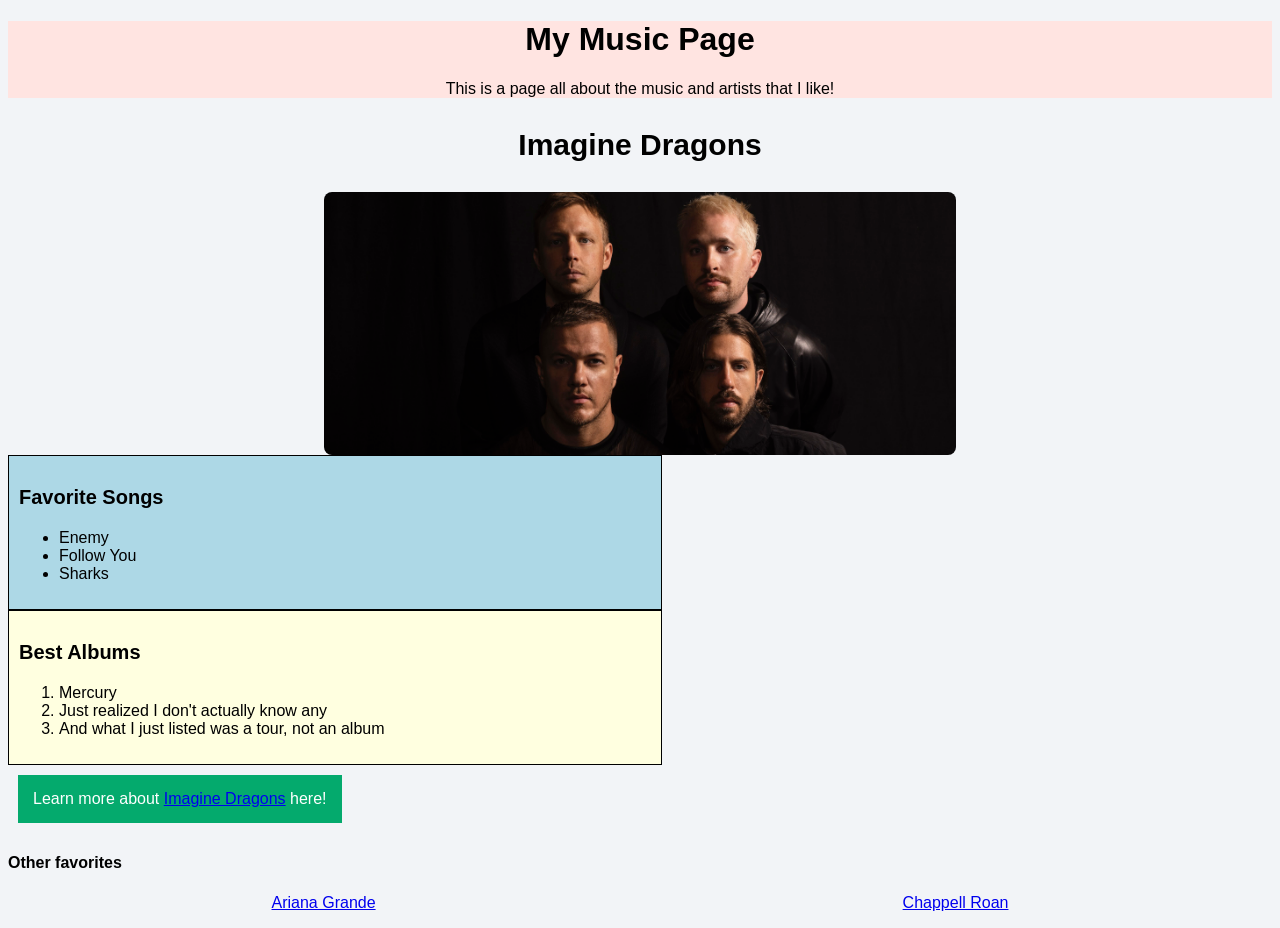
<file: index.html>
<!DOCTYPE html>
<html>
    <head>
        <title>My Music Page</title>
        <link rel="stylesheet" href="./style.css" />
    </head>
    <body>
        <header id="main_page_header">
            <h1>My Music Page</h1>
            <p>This is a page all about the music and artists that I like!</p>
        </header>
        <main id="page1_content">
            <article id="imagineDragons">
                <h3>Imagine Dragons</h3>
                <img src="./img/ImagineDragons.jpg" alt="An image of the members of the band Imagine Dragons" width="50%">
                <div id="song_album_wrappper">
                    <section id="songs">
                        <p class="subheader">Favorite Songs</p>
                        <ul>
                            <li>Enemy</li>
                            <li>Follow You</li>
                            <li>Sharks</li>
                        </ul>
                    </section>
                    <section id="albums">
                        <p class="subheader">Best Albums</p>
                        <ol>
                            <li>Mercury</li>
                            <li>Just realized I don't actually know any</li>
                            <li>And what I just listed was a tour, not an album</li>
                        </ol>
                    </section>
                </div>
                <p class="button">Learn more about <a href = "https://shop.imaginedragonsmusic.com/">Imagine Dragons</a> here!</p>
            </article>
            <nav id="footer">
                <h4>Other favorites</h4>
                <p>
                    <ul>
                        <li><a href="./ariana.html">Ariana Grande</a></li>
                        <li><a href="./chappell.html">Chappell Roan</a></li>
                    </ul>
                </p>
            </nav>
        </main>
    </body>
</html>
</file>
<file: style.css>
header{
    background-color: mistyrose;
    text-align:center;
}
h3{
    font-size:30px;
    text-align:center;
}
body{
    background-color:#f2f4f7;
}
*{
    font-family:sans-serif;
}
img{
    width:50%;
    border-radius:8px;
    display:block;
    margin:auto;
}
.subheader{
    font-weight:bold;
    font-size:20px;
}
.button{
    background-color:#04AA6D;
    color:white;
    padding:15px;
    text-align:center;
    text-decoration:none;
    font-size:16px;
    display:inline-block;
    margin:10px;
}
#main_page_header{
    background-color:mistyrose;
    text-align:center;
}
#songs{
    width:50%;
    background-color:lightblue;
    border:1px solid black;
    padding:10px;
}
#albums{
    width:50%;
    background-color:lightyellow;
    border:1px solid black;
    padding:10px;
}
#footer ul{
    list-style:none;
    display:flex;
    justify-content: space-around;
    padding:0;
    margin:0;
}
#song_album_wrapper{
    display:flex;
    gap:20px;
}
#songs, #albums{
    flex:1;
}
</file>
